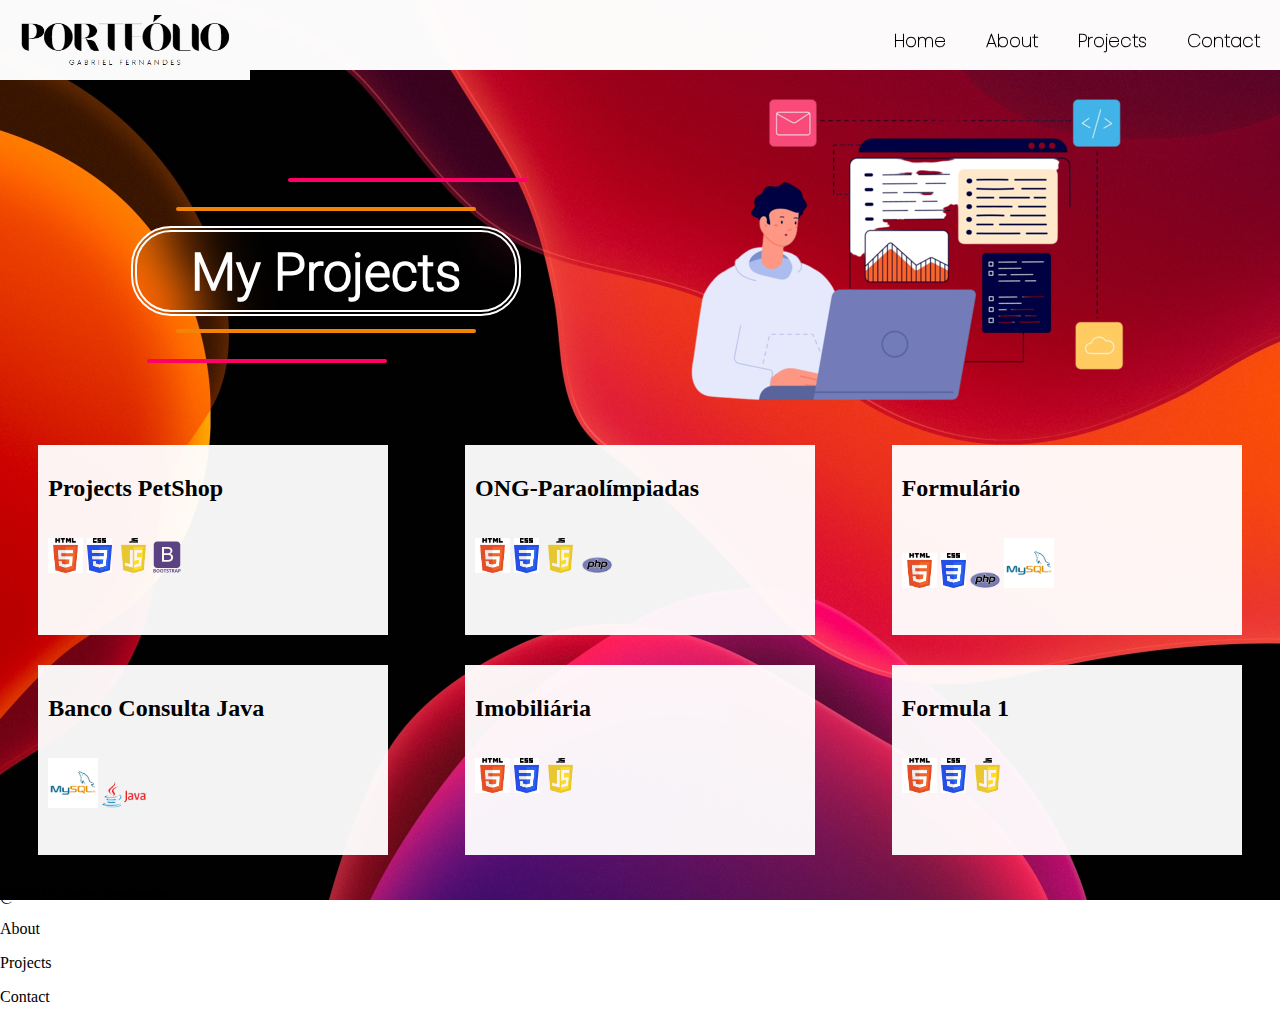
<file: projects.html>
<!DOCTYPE html>
<html lang="en">

<head>
    <meta charset="UTF-8">
    <meta name="viewport" content="width=device-width, initial-scale=1.0">
    <link rel="stylesheet" href="projects.css">
    <title>Document</title>
</head>

<body>
    <header>
        <div class="cabecalho">
            <img id="img-art" src="Img/ICON-portf.png" alt="" width="250" height="80px">
            <nav>
                <ul>
                    <a href="index.html">
                        <h3>Home</h3>
                    </a>
                    <a href="about.html">
                        <h3>About</h3>
                    </a>
                    <a href="projects.html">
                    <h3>Projects</h3>
                </a>
                    <a href="contact.html">
                        <h3>Contact</h3>
                    </a>
                </ul>
            </nav>
        </div>
    </header>
    <main>
            <div class="ajuste">
                <div id="cent-titulo">
                <hr id="hr3"> <hr id="hr4">
             <h1> My Projects <hr id="hr2"> <hr id="hr1"> </h1>
            </div>
            <img src="Img/pngtree-programmer-at-work-overworked-technology-png-image_6063341 - Copia (2).png" alt="">
        </div>
        
            
            <div class="Caixa-projects">
                <article class="nav1">
                    <div id="PetShop">
                        <h2>Projects PetShop</h2>
                        <p><img src="Img/html - Copia.png" alt="" width="35px"> <img src="Img/css - Copia.png" alt="" width="25px">
                        <img src="Img/js-logo - Copia.webp" alt="" width="35px"><img src="Img/bootstrap_plain_wordmark_logo_icon_146620.png" alt="" width="32px"></p>
                    </div>
                    <div id="Paraolímpiadas">
                        <h2>ONG-Paraolímpiadas</h2>
                        <p><img src="Img/html - Copia.png" alt="" width="35px"> <img src="Img/css - Copia.png" alt="" width="25px">
                            <img src="Img/js-logo - Copia.webp" alt="" width="35px"> <img id="php" src="Img/PHP-logo.png" alt="" width="30px"></p>
                    </div>
                    <div id="Formulario">
                        <h2>Formulário</h2>
                        <p><img src="Img/html - Copia.png" alt="" width="35px"> <img src="Img/css - Copia.png" alt="" width="25px"> 
                            <img id="php" src="Img/PHP-logo.png" alt="" width="30px"> <img id="sql" src="Img/mysql-logo.jpg" alt="" width="50px"></p>
                    </div>
                </article>
                    <article class="nav1">
                    <div id="BancoJava">
                        <h2>Banco Consulta Java</h2>
                        <p> <img id="sql" src="Img/mysql-logo.jpg" alt="" width="50px">  <img id="Java" src="Img/Java-Logo.png" alt="" width="45px"></p>
                    </div>
                    <div id="Imobiliaria">
                        <h2>Imobiliária</h2>
                        <p><img src="Img/html - Copia.png" alt="" width="35px"> <img src="Img/css - Copia.png" alt="" width="25px">
                            <img src="Img/js-logo - Copia.webp" alt="" width="35px"></p>
                    </div>
                    <div id="Formula-1">
                        <h2>Formula 1</h2>
                        <p><img src="Img/html - Copia.png" alt="" width="35px"> <img src="Img/css - Copia.png" alt="" width="25px">
                            <img src="Img/js-logo - Copia.webp" alt="" width="35px"></p>
                        </div>
                    </div>
                </article>
            </div>

        </div>
    </main>
    <footer>
        <div class="centralizacao">
        <p>@2023 Gabriel Fernandes</p>
        <nav id="footer-center">
         <a href="about.html">   
        <li><p>About</p></li>
    </a>
        <a href="projects.html"> 
        <li><p>Projects</p></li>
    </a>
        <a href="contact.html">
        <li><p>Contact</p></li>
    </a> 
      </nav> 
    </div>
    </footer>
</body>

</html>
</file>
<file: projects.css>
* {
    box-sizing: border-box;
}
body{
    background-image: url(Img/fundo-projects.jpg);
    
    background-size: cover;
    background-repeat: no-repeat;
    background-attachment: fixed;
    margin: 0;
    
   
}

header{
    background-color: white;
    filter: opacity(0.98);
    height: 70px;
}
ul, .cabecalho{
    display: flex;
    justify-content: space-between;
    align-items: center;
    text-decoration: none;

}
@font-face {
    font-family: 'Roboto';
    src: url(font/Roboto-Light.ttf);

}
@font-face {
    font-family: 'Poppins';
    src: url(font/Poppins-Thin.ttf);
}
h3{
    margin: 0px 20px;
    text-decoration: none;
    font-family: 'Poppins';
    font-size: 18px;
}
h3:hover{
    border-bottom: 1px solid rgb(211, 135, 255);
    background:  linear-gradient(to right, #ff0066 0%, #9999ff 100%);
    background-clip: text;
    -webkit-background-clip: text;
    -webkit-text-fill-color: transparent;
    font-weight: 850;
}
a{
    text-decoration: none;
    color: black;
}
h1{
    font-size: 52px;
    color: white;
    font-family: 'Roboto';
    text-align: center;
    background: transparent;
    backdrop-filter: blur(25px);
    
   
    padding: 10px;
    border-radius: 40px;
    border: 6px solid white;
    width: 390px;
    height: 90px;
    border-style: double;
    margin: 15px;
   

}
#cent-titulo{
    animation: levitate 2s ease-in-out infinite;
}
#hr2, #hr1, #hr3, #hr4{
    border-radius: 48px;
    padding: 2px;
    
   
}
#hr1{
  margin-right: 502px;
}
#hr3{
    margin-right: 8px;
    margin-bottom: 25px;
}
#hr2, #hr4{
    background-color: #f28305;
    border: none;
    width: 300px;
}
#hr1, #hr3{
    width: 240px;
    background-color: #ff0066;
    border: navajowhite;
    
}
.ajuste{
    display: flex;
    justify-content: space-evenly;
    align-items: center;
}
article{
    display: flex;
    justify-content: space-around;
}

@keyframes levitate {
    0%, 100% {
        transform: translateY(0);
    }
    50% {
        transform: translateY(-15px);
    }
}

#PetShop, #Paraolímpiadas, #Formulario, #BancoJava, #Imobiliaria, #Formula-1{
    background-color: rgba(255, 255, 255, 0.952);
    width: 350px;
    height: 190px;
    padding: 10px;
    text-align: justify;
    margin: 15px;
    display: flex;
    flex-direction: column;
    align-items: flex-start;
    align-content: flex-end;
}
#PetShop:hover{
    transform: scale(1.02);
    box-shadow: 2px 2px 15px #ff0066,
                4px 4px 10px #F2B705,
                6px 6px 20px #7933fc,
                7px 7px 20px #ffffff;
}
#Paraolímpiadas:hover{
    transform: scale(1.02);
    box-shadow: 2px 2px 15px #ff0066,
                4px 4px 10px #F2B705,
                6px 6px 20px #7933fc,
                7px 7px 20px #ffffff;
}
#Formulario:hover{
    transform: scale(1.02);
    box-shadow: 2px 2px 15px #ff0066,
                4px 4px 10px #F2B705,
                6px 6px 20px #7933fc,
                7px 7px 20px #ffffff;
}
#BancoJava:hover{
    transform: scale(1.02);
    box-shadow: 2px 2px 15px #ff0066,
                4px 4px 10px #F2B705,
                6px 6px 20px #7933fc,
                7px 7px 20px #ffffff;
}
#Imobiliaria:hover{
    transform: scale(1.02);
    box-shadow: 2px 2px 15px #ff0066,
                4px 4px 10px #F2B705,
                6px 6px 20px #7933fc,
                7px 7px 20px #ffffff;
}
#Formula-1:hover{
    transform: scale(1.02);
    box-shadow: 2px 2px 15px #ff0066,
                4px 4px 10px #F2B705,
                6px 6px 20px #7933fc,
                7px 7px 20px #ffffff;
}
</file>
